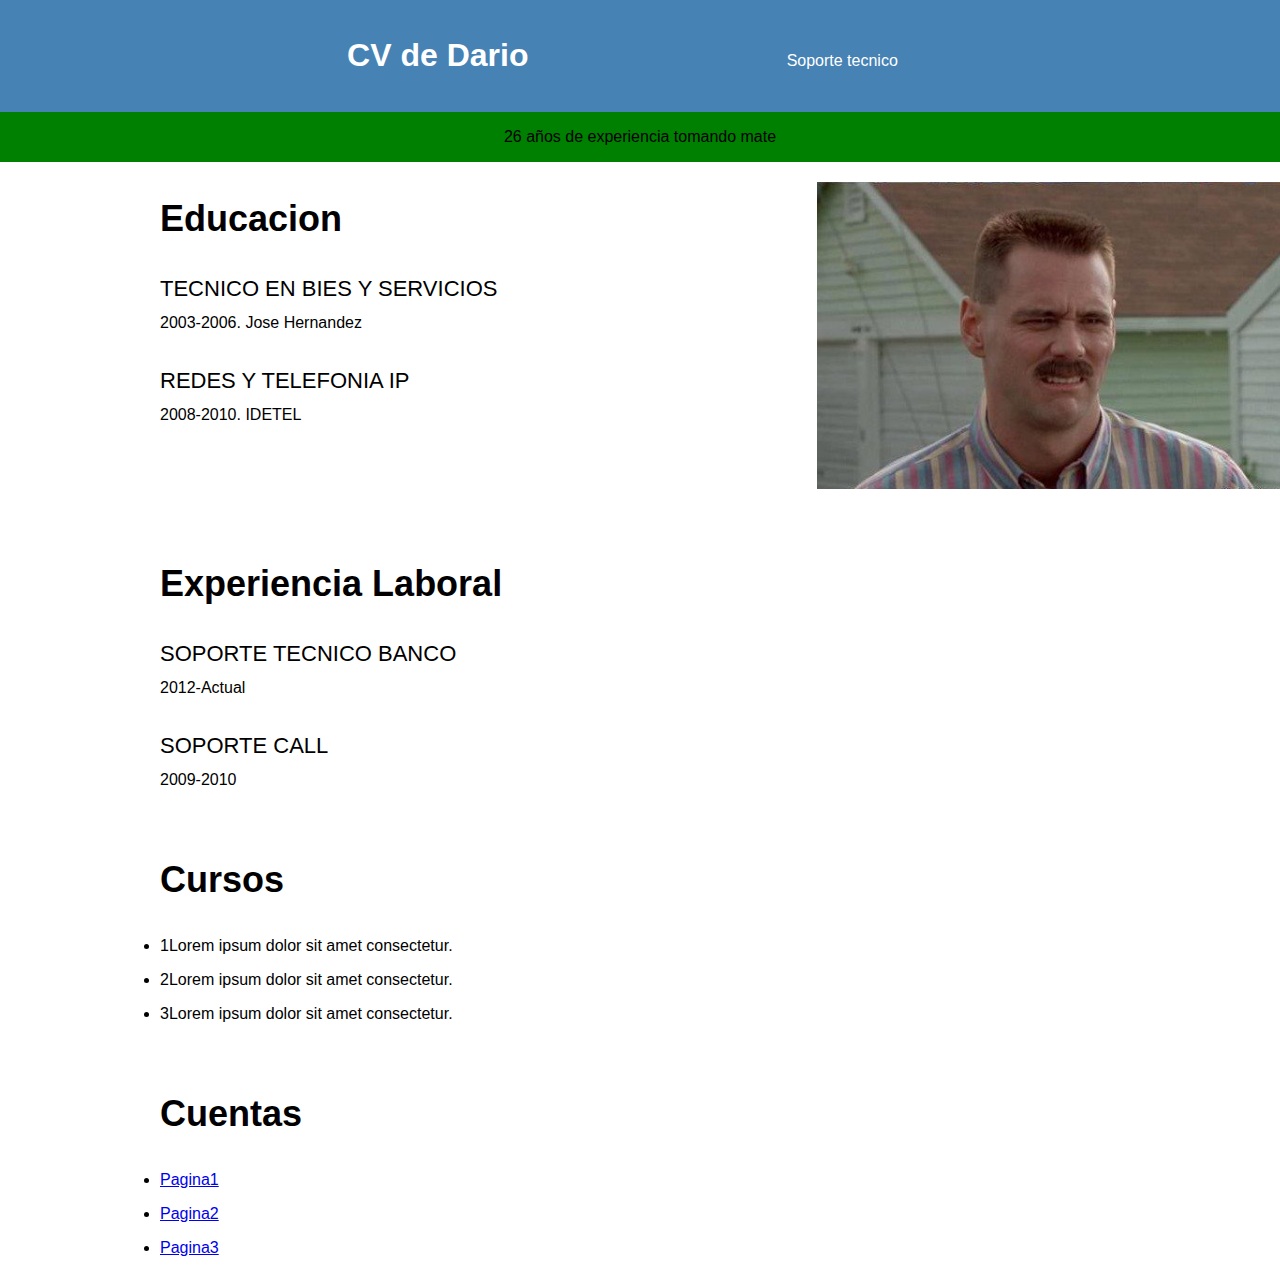
<file: cv/index.html>
<!DOCTYPE html>
<html lang="es">
  <head>
    <meta charset="UTF-8" />
    <meta http-equiv="X-UA-Compatible" content="IE=edge" />
    <meta name="descripcion" content="Curso de desarrollo" />
    <title>CV</title>
  </head>

  <body style="font-family: Helvetica, Arial; margin: 0">
    <header
      style="
        background-color: steelblue;
        color: white;
        text-align: center;
        padding: 16px;
      "
    >
      <h1 style="display: inline-block; width: 400px; font-weight: 700">
        CV de Dario
      </h1>
      <p style="display: inline-block; width: 400px; font-weight: 200">
        Soporte tecnico
      </p>
    </header>
    <div
      style="
        background-color: green;
        color: black;
        text-align: center;
        padding: 16px;
      "
    >
      26 años de experiencia tomando mate
    </div>
    <section>
      <div style="width: 960px; margin-left: auto; margin-right: auto">
        <div>
          <div style="display: inline-block; width: 68%; vertical-align: top">
            <h3 style="font-size: 36px; font-weight: 700">Educacion</h3>
            <div>
              <dl>
                <dt
                  style="
                    font-size: 22px;
                    text-transform: uppercase;
                    margin-bottom: 12px;
                    margin-top: 36px;
                  "
                >
                  Tecnico en BIES y Servicios
                </dt>
                <dd style="margin: 0">2003-2006. Jose Hernandez</dd>
                <dt
                  style="
                    font-size: 22px;
                    text-transform: uppercase;
                    margin-bottom: 12px;
                    margin-top: 36px;
                  "
                >
                  Redes y telefonia IP
                </dt>
                <dd style="margin: 0">2008-2010. IDETEL</dd>
              </dl>
            </div>
          </div>
          <div style="display: inline-block; width: 30%; margin-top: 20px">
            <img src="./eh.jpg" alt="imagen" width="500" />
          </div>
        </div>
        <div style="margin-top: 70px">
          <h3 style="font-size: 36px; font-weight: 700">Experiencia Laboral</h3>
          <div>
            <dl>
              <dt
                style="
                  font-size: 22px;
                  text-transform: uppercase;
                  margin-bottom: 12px;
                  margin-top: 36px;
                "
              >
                Soporte tecnico Banco
              </dt>
              <dd style="margin: 0">2012-Actual</dd>
              <dt
                style="
                  font-size: 22px;
                  text-transform: uppercase;
                  margin-bottom: 12px;
                  margin-top: 36px;
                "
              >
                Soporte Call
              </dt>
              <dd style="margin: 0">2009-2010</dd>
            </dl>
          </div>
        </div>

        <div style="margin-top: 70px">
          <h3 style="font-size: 36px; font-weight: 700">Cursos</h3>
          <ul style="margin-top: 16px; padding: 0px">
            <li style="margin-top: 16px">
              1Lorem ipsum dolor sit amet consectetur.
            </li>
            <li style="margin-top: 16px">
              2Lorem ipsum dolor sit amet consectetur.
            </li>
            <li style="margin-top: 16px">
              3Lorem ipsum dolor sit amet consectetur.
            </li>
          </ul>
        </div>
        <div style="margin-top: 70px">
          <h3 style="font-size: 36px; font-weight: 700">Cuentas</h3>
          <ul style="margin-top: 16px; padding: 0px">
            <li style="margin-top: 16px">
              <a href="#" target="_blank">Pagina1</a>
            </li>
            <li style="margin-top: 16px">
              <a href="#">Pagina2</a>
            </li>
            <li style="margin-top: 16px">
              <a href="#">Pagina3</a>
            </li>
          </ul>
        </div>
      </div>
    </section>
  </body>
</html>
</file>
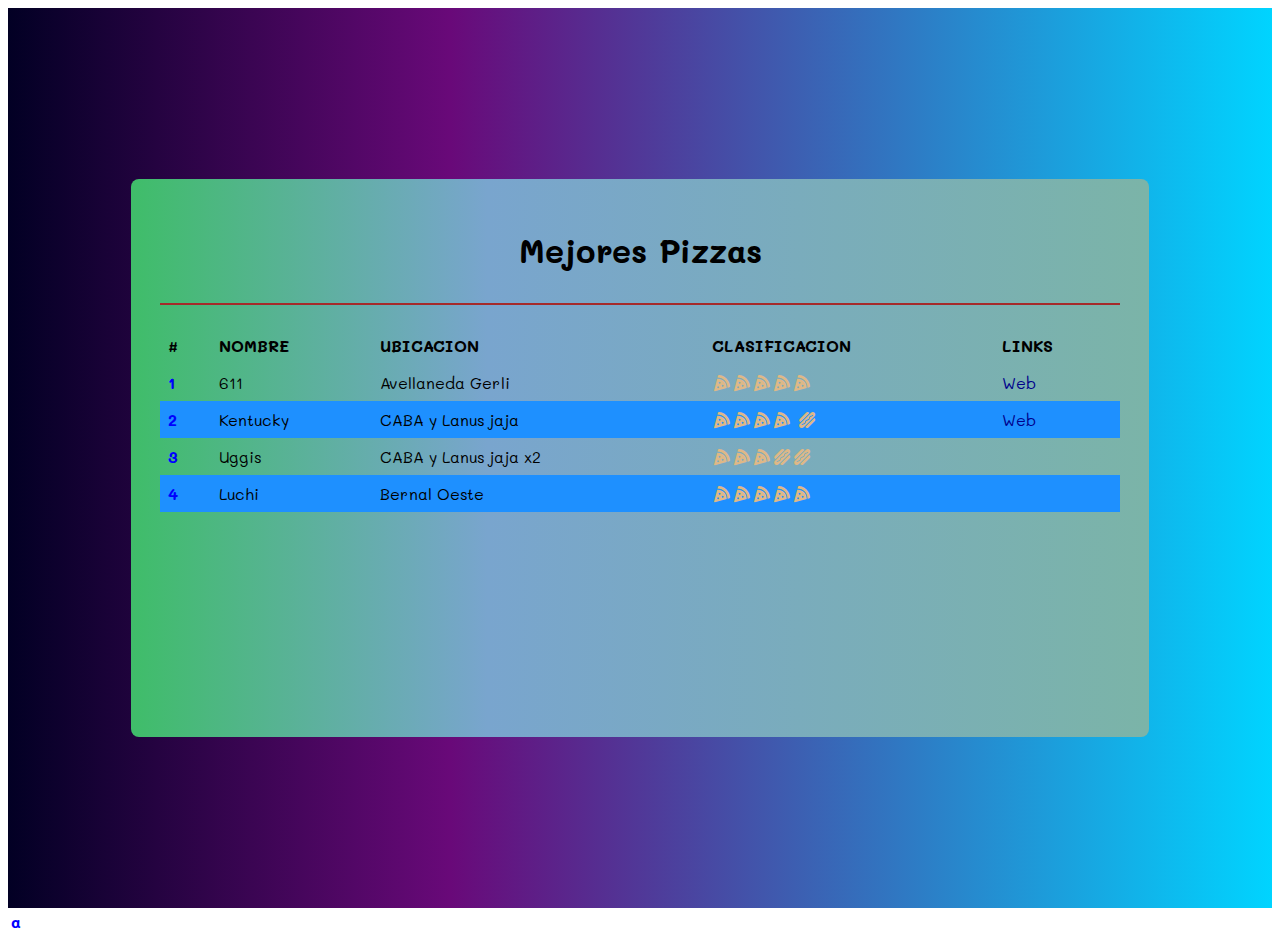
<file: cv2/index.html>
<!DOCTYPE html>
<html lang="es">

<head>
  <meta charset="UTF-8" />
  <meta name="viewport" content="width=device-width, initial-scale=1.0" />
  <title>Las mejores pizzas</title>
  <link rel="stylesheet" href="https://necolas.github.io/normalize.css/8.0.1/normalize.css" />
  <link rel="stylesheet" href="./font-awesome/css/all.min.css" />
  <!-- <link rel="stylesheet" href="./assets/css/main.css"> -->
  <link rel="stylesheet" href="./assets/css/main-MobileFirst.css">
  <link rel="stylesheet" href="./assets/css/animate.min.css">

  <link rel="preconnect" href="https://fonts.googleapis.com">
  <link rel="preconnect" href="https://fonts.gstatic.com" crossorigin>
  <link href="https://fonts.googleapis.com/css2?family=Mali:wght@200;400;600;700&display=swap" rel="stylesheet">
</head>

<body>
  <div class="container">
    <div class="contenido animate__animated animate__bounceInLeft">
      <header>
        <h1 class="titulo">Mejores Pizzas</h1>
      </header>
      <table class="tabla">
        <thead>
          <th>#</th>
          <th>Nombre</th>
          <th>Ubicacion</th>
          <th>Clasificacion</th>
          <th>Links</th>
        </thead>
        <tbody>
          <tr>
            <td>1</td>
            <td>611</td>
            <td>Avellaneda Gerli</td>
            <td><i class="fa-solid fa-pizza-slice"></i><i class="fa-solid fa-pizza-slice"></i><i
                class="fa-solid fa-pizza-slice"></i><i class="fa-solid fa-pizza-slice"></i><i
                class="fa-solid fa-pizza-slice"></i></td>
            <td>
              <a href="./pizzerias/611.html">Web</a>
            </td>
          </tr>
          <tr>
            <td>2</td>
            <td>Kentucky</td>
            <td>CABA y Lanus jaja</td>
            <td><i class="fa-solid fa-pizza-slice"></i><i class="fa-solid fa-pizza-slice"></i><i
                class="fa-solid fa-pizza-slice"></i><i class="fa-solid fa-pizza-slice"></i>
              <i class="fa-solid fa-hotdog"></i>
            </td>
            <td>
              <a href="./pizzerias/611.html">Web</a>
            </td>
          </tr>
          <tr>
            <td>3</td>
            <td>Uggis</td>
            <td>CABA y Lanus jaja x2</td>
            <td><i class="fa-solid fa-pizza-slice"></i><i class="fa-solid fa-pizza-slice"></i><i
                class="fa-solid fa-pizza-slice"></i><i class="fa-solid fa-hotdog"></i><i class="fa-solid fa-hotdog"></i>
            </td>
            <td></td>
          </tr>
          <tr>
            <td>4</td>
            <td>Luchi</td>
            <td>Bernal Oeste</td>
            <td><i class="fa-solid fa-pizza-slice"></i><i class="fa-solid fa-pizza-slice"></i><i
                class="fa-solid fa-pizza-slice"></i><i class="fa-solid fa-pizza-slice"></i><i
                class="fa-solid fa-pizza-slice"></i>
            </td>
            <td></td>
          </tr>
        </tbody>
      </table>
    </div>
  </div>
  <table>
    <td>a</td>
  </table>
  <script src="./javascript/main.js"></script>
</body>

</html>
</file>
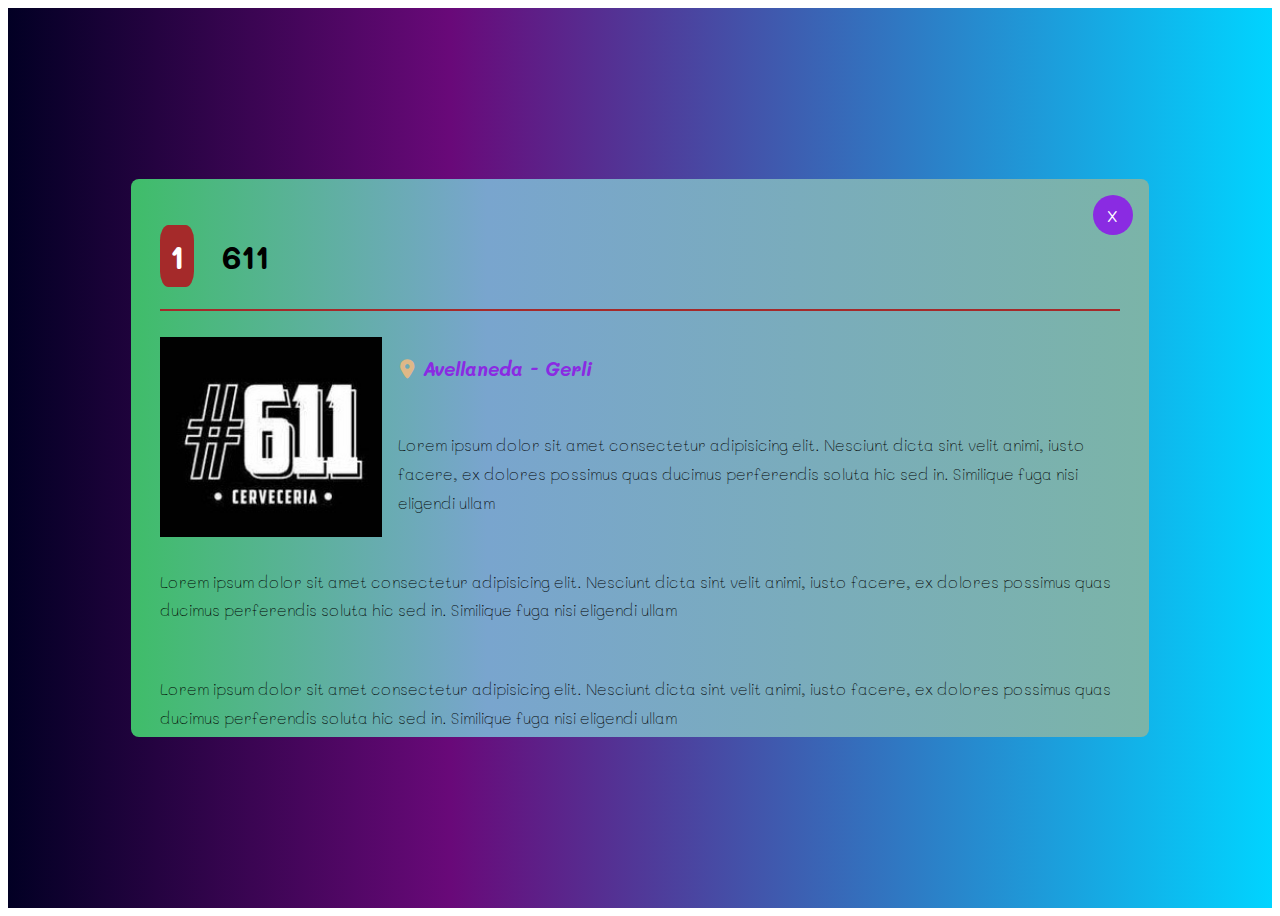
<file: cv2/pizzerias/611.html>
<!DOCTYPE html>
<html lang="es">

<head>
    <meta charset="UTF-8" />
    <meta name="viewport" content="width=device-width, initial-scale=1.0" />
    <title>Las mejores pizzas</title>
    <link rel="stylesheet" href="https://necolas.github.io/normalize.css/8.0.1/normalize.css" />
    <link rel="stylesheet" href="../font-awesome/css/all.min.css" />
    <link rel="stylesheet" href="../assets/css/main.css">
    <link rel="stylesheet" href="../assets/css/animate.min.css">
    <link rel="preconnect" href="https://fonts.googleapis.com">
    <link rel="preconnect" href="https://fonts.gstatic.com" crossorigin>
    <link href="https://fonts.googleapis.com/css2?family=Mali:wght@200;400;600;700&display=swap" rel="stylesheet">
</head>
<!-- https://animate.style/ -->

<body>
    <div class="container">
        <div class="contenido animate__animated animate__bounceInRight">
            <div class="actions">
                <a href="../" class="volver">
                    <span>X</span>
                </a>
            </div>
            <header>
                <h2 class="titulo-item">
                    <span class="posicion">1</span>
                    611
                </h2>
            </header>
            <section>
                <img src="./611.jpg" alt="Logo" class="main-image">
                <div class="text">
                    <address class="direccion"><i class="fa-solid fa-location-dot"></i> Avellaneda - Gerli</address>
                    <p class="parrafo">Lorem ipsum dolor sit amet consectetur adipisicing elit. Nesciunt dicta sint
                        velit animi, iusto
                        facere, ex dolores possimus quas ducimus perferendis soluta hic sed in. Similique fuga nisi
                        eligendi ullam</p>
                    <p class="parrafo">Lorem ipsum dolor sit amet consectetur adipisicing elit. Nesciunt dicta sint
                        velit animi, iusto
                        facere, ex dolores possimus quas ducimus perferendis soluta hic sed in. Similique fuga nisi
                        eligendi ullam</p>
                    <p class="parrafo">Lorem ipsum dolor sit amet consectetur adipisicing elit. Nesciunt dicta sint
                        velit animi, iusto
                        facere, ex dolores possimus quas ducimus perferendis soluta hic sed in. Similique fuga nisi
                        eligendi ullam</p>
                    <p class="parrafo">Lorem ipsum dolor sit amet consectetur adipisicing elit. Nesciunt dicta sint
                        velit animi, iusto
                        facere, ex dolores possimus quas ducimus perferendis soluta hic sed in. Similique fuga nisi
                        eligendi ullam</p>
                </div>
            </section>
        </div>
    </div>
    <script src="../javascript/main.js"></script>
</body>

</html>
</file>
<file: cv2/assets/css/main.css>
/*
1. !important
2. Atributo Style en html

Selectores

1. Selectores por ID
2. Selectores de clase, atributos y pseudo clases
3. Selectores de tipo y pseudo elemento.
*/
/*
Position: static (defecto) | relative | absolute | fixed | sticky
relative, se puede mover con top, right, button y left
fixed, relativo al viewport y no se mueve con el scroll
absolut, relativo al contenedor mas cercano que este posicionado, lo afecta el scroll
stiky, mezcla de fixed y aboslutd, dependiendo si se sale del vp
*/
/* https://animate.style/ */
html {
  font-family: "Mali", cursive;
}

.container {
  background: rgb(2, 0, 36);
  background: linear-gradient(
    90deg,
    rgba(2, 0, 36, 1) 0%,
    rgba(105, 9, 121, 1) 35%,
    rgba(0, 212, 255, 1) 100%
  );
  height: 100vh;
  /* width: 99vw; */
  display: flex;
  align-items: center;
  justify-content: center;
}

.contenido {
  max-width: 960px;
  width: 100%;
  height: 80vh;
  background: linear-gradient(
    90deg,
    rgb(63, 189, 105) 0%,
    rgb(121, 165, 206) 35%,
    rgb(123, 180, 168) 100%
  );
  /* box-shadow: horizontal, vertical, desenfoque, amplitud color; */
  /* box-shadow: 0 3px 6px black; */
  box-shadow: 0 3px 6px rgba(0, 0, 0, 0.16), 0 3px 6px rgba(0, 0, 0, 0, 0.23);
  border-radius: 8px;
  position: relative;
  padding: 1.8em;
  overflow-y: scroll;
  overflow-x: hidden;
}

a {
  text-decoration: none;
  color: darkblue;
}

/* Pseudo clases, video 43 de css */
a:hover {
  color: gold; /*  Mouse encima */
}

a:visited {
  opacity: 1; /* Links visitados */
}

a:active {
  background: red; /* Cuando damos click, links o botones */
}

a:focus {
  background: pink; /* selecciado (con tab por ej) */
}

.parrafo {
  margin-top: 50px;
  line-height: 1.8em;
  font-weight: 200;
}

.tabla {
  width: 100%;
  border-spacing: 0;
}

.tabla td,
.tabla th {
  /* border: solid 1px; */
  padding: 0.5em;
  text-align: left;
}

th {
  text-transform: uppercase;
}

.tabla tr:nth-child(even) {
  background-color: dodgerblue;
}

.fa-solid {
  color: burlywood;
  padding: 2px;
}

.titulo {
  /* border-style: dashed; */
  /* border-bottom-style: solid;
  border-width: 2px;
  border-color: blue;
  border-top-color: brown;*/
  /* padding: arriba, derecha, abajo, izquierda; */
  /* padding: arriba/abajo, derecha/izquierda; */
  padding-bottom: 1em;
  border-bottom: solid 2px brown;
  text-align: center;
}

.titulo-item {
  font-size: 2em;
  padding-bottom: 1em;
  border-bottom: solid 2px brown;
}

.posicion {
  background-color: brown;
  color: white;
  /* padding: 1em 1em 1em 1em; */
  padding: 10px;
  margin-right: 0.5em;
  border-radius: 25%;
}

.actions {
  position: absolute;
  top: 1em;
  right: 1em;
}

.volver {
  height: 40px;
  width: 40px;
  color: white;
  border-radius: 50%;
  background-color: blueviolet;
  display: inline-block;
  cursor: pointer;
  display: flex;
  align-items: center;
  justify-content: center;
}

.direccion {
  margin-top: ;
  font-weight: bold;
  color: blueviolet;
  font-size: 1.2em;
  display: inline-block;
  margin-top: 1em;
}

.main-image {
  float: left;
  margin-right: 1em;
  height: 200px;
}

img {
  max-width: 100%;
}

@media (max-width: 600px) {
  .contenido {
    padding: 1em;
  }
  td {
    display: block;
    width: 100%;
  }
  td:nth-of-type(1) {
    font-size: 1.5em;
    font-weight: bold;
    color: blue;
  }
  th {
    display: none;
  }
}

@media (min-height: 550px) {
  .contenido {
    height: 500px;
  }
}
/* @media print{} // cuando va a ser impresa */
</file>
<file: cv2/assets/css/main-MobileFirst.css>
/*
1. !important
2. Atributo Style en html

Selectores

1. Selectores por ID
2. Selectores de clase, atributos y pseudo clases
3. Selectores de tipo y pseudo elemento.
*/
/*
Position: static (defecto) | relative | absolute | fixed | sticky
relative, se puede mover con top, right, button y left
fixed, relativo al viewport y no se mueve con el scroll
absolut, relativo al contenedor mas cercano que este posicionado, lo afecta el scroll
stiky, mezcla de fixed y aboslutd, dependiendo si se sale del vp
*/
/* https://animate.style/ */
html {
  font-family: "Mali", cursive;
}

.container {
  background: rgb(2, 0, 36);
  background: linear-gradient(
    90deg,
    rgba(2, 0, 36, 1) 0%,
    rgba(105, 9, 121, 1) 35%,
    rgba(0, 212, 255, 1) 100%
  );
  height: 100vh;
  /* width: 99vw; */
  display: flex;
  align-items: center;
  justify-content: center;
}

.contenido {
  max-width: 960px;
  width: 100%;
  height: 80vh;
  background: linear-gradient(
    90deg,
    rgb(63, 189, 105) 0%,
    rgb(121, 165, 206) 35%,
    rgb(123, 180, 168) 100%
  );
  /* box-shadow: horizontal, vertical, desenfoque, amplitud color; */
  /* box-shadow: 0 3px 6px black; */
  box-shadow: 0 3px 6px rgba(0, 0, 0, 0.16), 0 3px 6px rgba(0, 0, 0, 0, 0.23);
  border-radius: 8px;
  position: relative;
  padding: 1.8em;
  overflow-y: scroll;
  overflow-x: hidden;
}

.contenido {
  padding: 1em;
}
td {
  display: block;
  width: 100%;
}
td:nth-of-type(1) {
  font-size: 1.5em;
  font-weight: bold;
  color: blue;
}
th {
  display: none;
}

a {
  text-decoration: none;
  color: darkblue;
}

/* Pseudo clases, video 43 de css */
a:hover {
  color: gold; /*  Mouse encima */
}

a:visited {
  opacity: 1; /* Links visitados */
}

a:active {
  background: red; /* Cuando damos click, links o botones */
}

a:focus {
  background: pink; /* selecciado (con tab por ej) */
}

.parrafo {
  margin-top: 50px;
  line-height: 1.8em;
  font-weight: 200;
}

.tabla {
  width: 100%;
  border-spacing: 0;
}

.tabla td,
.tabla th {
  /* border: solid 1px; */
  padding: 0.5em;
  text-align: left;
}

th {
  text-transform: uppercase;
}

.tabla tr:nth-child(even) {
  background-color: dodgerblue;
}

.fa-solid {
  color: burlywood;
  padding: 2px;
}

.titulo {
  /* border-style: dashed; */
  /* border-bottom-style: solid;
  border-width: 2px;
  border-color: blue;
  border-top-color: brown;*/
  /* padding: arriba, derecha, abajo, izquierda; */
  /* padding: arriba/abajo, derecha/izquierda; */
  padding-bottom: 1em;
  border-bottom: solid 2px brown;
  text-align: center;
}

.titulo-item {
  font-size: 2em;
  padding-bottom: 1em;
  border-bottom: solid 2px brown;
}

.posicion {
  background-color: brown;
  color: white;
  /* padding: 1em 1em 1em 1em; */
  padding: 10px;
  margin-right: 0.5em;
  border-radius: 25%;
}

.actions {
  position: absolute;
  top: 1em;
  right: 1em;
}

.volver {
  height: 40px;
  width: 40px;
  color: white;
  border-radius: 50%;
  background-color: blueviolet;
  display: inline-block;
  cursor: pointer;
  display: flex;
  align-items: center;
  justify-content: center;
}

.direccion {
  margin-top: ;
  font-weight: bold;
  color: blueviolet;
  font-size: 1.2em;
  display: inline-block;
  margin-top: 1em;
}

.main-image {
  float: left;
  margin-right: 1em;
  height: 200px;
}

img {
  max-width: 100%;
}

@media (min-width: 900px) {
  th {
    display: table-cell;
  }
  td {
    width: auto;
    display: table-cell;
  }
  td:nth-of-type(1) {
    font-size: 1em;
  }
  .contenido {
    padding: 1.8em;
    overflow-y: auto;
  }
}

@media (min-height: 550px) {
  .contenido {
    height: 500px;
  }
}
/* @media print{} // cuando va a ser impresa */
</file>
